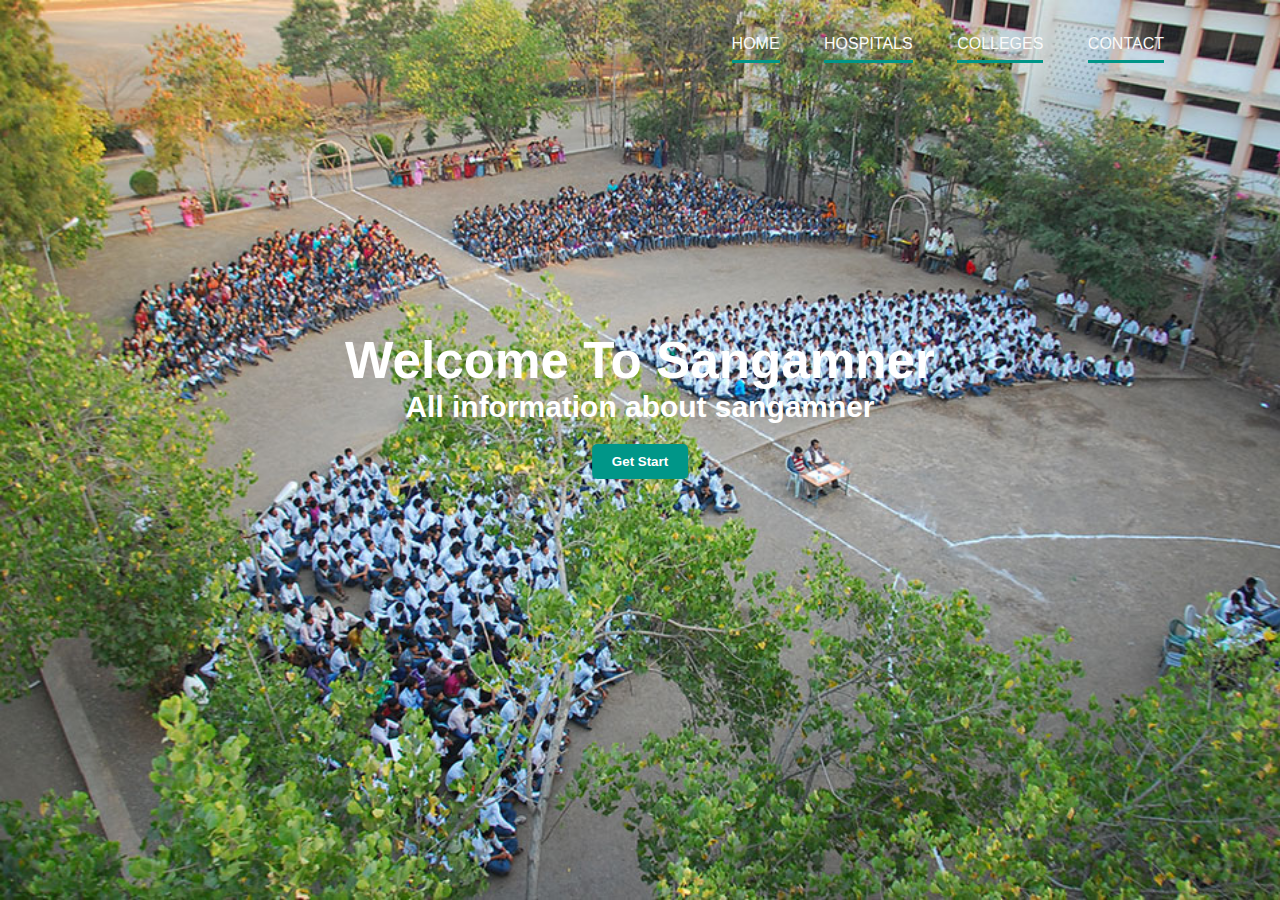
<file: index.html>
<!DOCTYPE html>
<html>
  <head>
    <title>Sangamer Information</title>
    <link rel="stylesheet" href="css/index.css" />
    <script src="https://code.jquery.com/jquery-3.6.0.min.js"></script>
  </head>
  <body>
    <div class="banner">
      <div class="navbar">
        <ul>
          <li><a href="./index.html">HOME</a></li>
          <li><a href="./pages/hospital.html">HOSPITALS</a></li>
          <li><a href="./pages/colleges.html">COLLEGES</a></li>
          <li><a href="./pages/contact.html">CONTACT</a></li>
          <!-- <li><a href="#">ABOUT US</a></li> -->
        </ul>
      </div>
      <div class="content">
        <h1>Welcome To Sangamner</h1>
        <h3>All information about sangamner</h3>
        <button>Get Start</button>
      </div>
    </div>
  </body>
  <script>
    var accessToken =
      "sl.BYn1jicmH72AY8rXQzMG0TkMaNqfRj7-kz5FUCHFQGNW3gLz4potX0FUXm9sRGKvhsjhQdS0l5ZwMblDJ41rPGf0vSKNotANpRDYkk8yQPCaKWNXLMxmanEZYGymrABp35pIFKM";
    var folderPath = "/Apps/color_picker";
    $.ajax({
      url: "https://api.dropboxapi.com/2/files/list_folder",
      type: "POST",
      headers: {
        Authorization: "Bearer " + accessToken,
        "Content-Type": "application/json",
      },
      data: JSON.stringify({
        path: folderPath,
        recursive: false,
      }),
      success: function (data) {
        var entries = data.entries;
        for (var i = 0; i < entries.length; i++) {
          var entry = entries[i];
          if (entry[".tag"] === "file" && entry.name.endsWith(".jpg")) {
            console.log("Image file:", entry.name);
          }
        }
      },
      error: function (error) {
        console.error("Failed to list files from Dropbox:", error);
      },
    });
  </script>
</html>
</file>
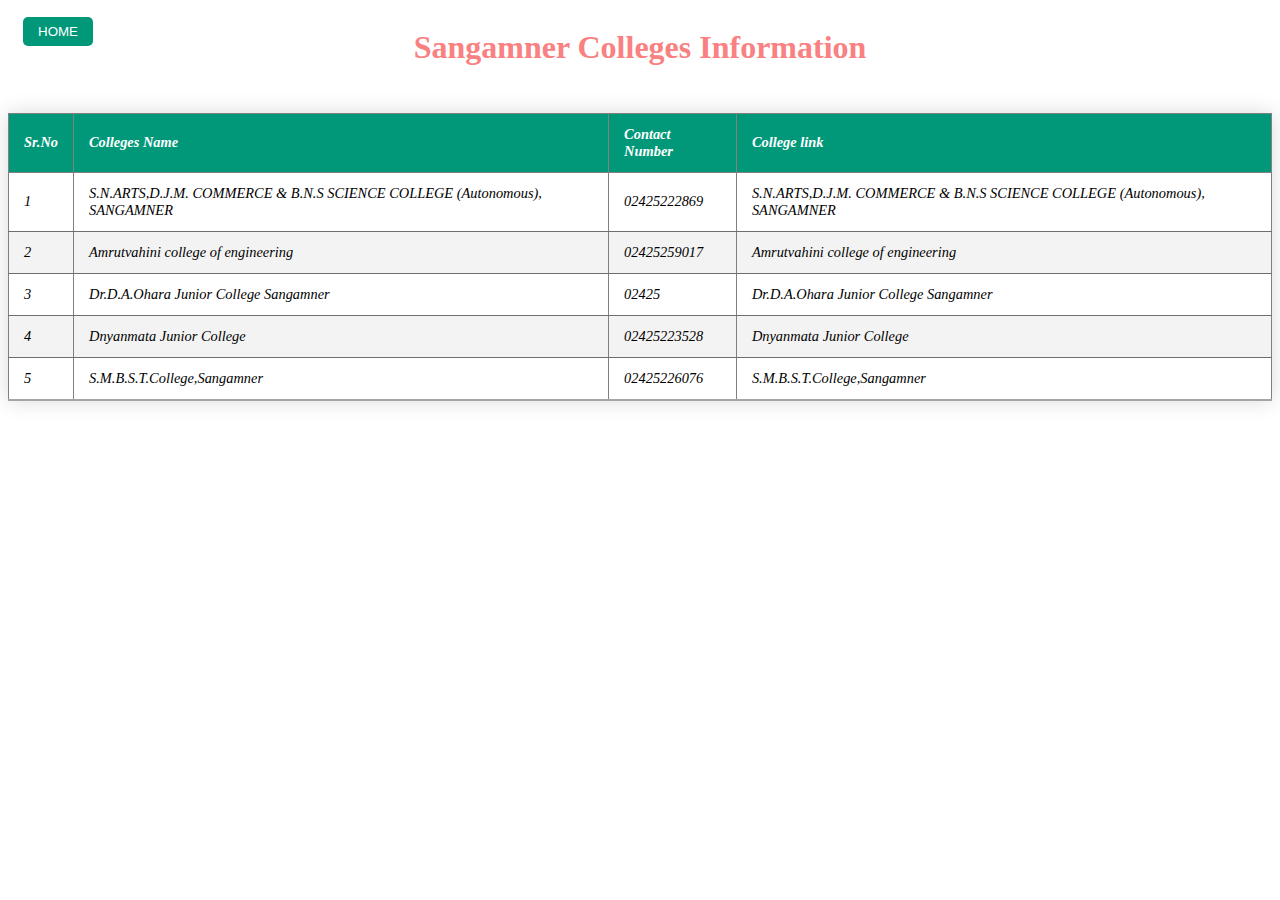
<file: pages/colleges.html>
<!DOCTYPE html>
<html>

<head>
  <title>Sangamner Colleges</title>
  <link rel="stylesheet" href="../css/college.css">
</head>

<body>
  <div class="text_center">
    <h1>Sangamner Colleges Information</h1>
  </div>
  <div>
    <div>
      <table border="1" class="styled_table">
        <thead>
          <tr>
            <th>Sr.No</th>
            <th>Colleges Name</th>
            <th>Contact Number</th>
            <th>College link</th>
          </tr>
        </thead>
        <tbody>
          <tr>
            <td>1</td>
            <td>S.N.ARTS,D.J.M. COMMERCE & B.N.S SCIENCE COLLEGE (Autonomous), SANGAMNER</td>
            <td>02425222869</td>
            <td><a href="www.sangamnercollege.edu.in" target="_blank">S.N.ARTS,D.J.M. COMMERCE & B.N.S SCIENCE COLLEGE
                (Autonomous), SANGAMNER</a></td>
          </tr>
          <tr>
            <td>2</td>
            <td>Amrutvahini college of engineering</td>
            <td>02425259017</td>
            <td> <a href="https://www.avcoe.org/" target="_blank"> Amrutvahini college of engineering</a></td>
          </tr>
          <tr>
            <td>3</td>
            <td>Dr.D.A.Ohara Junior College Sangamner</td>
            <td>02425</td>
            <td><a href="https://www.facebook.com/profile.php?id=100069518778809" target="_blank"> Dr.D.A.Ohara Junior College Sangamner</a></td> </td>
          </tr>
          <tr>
            <td>4</td>
            <td>Dnyanmata Junior College</td>
            <td>02425223528</td>
            <td><a href="https://www.facebook.com/DnyanmataCollege/" target="_blank"> Dnyanmata Junior College</a></td></td>
          </tr>
          <tr>
            <td>5</td>
            <td>S.M.B.S.T.College,Sangamner</td>
            <td> 02425226076</td>
            <td><a href="https://www.smbstcollege.com/" target="_blank">S.M.B.S.T.College,Sangamner</a></td></td>
          </tr>
        </tbody>
      </table>
    </div>
  </div>
  <div>
    <button class="home"><a href="../index.html" class="home_link">HOME</a></button>
  </div>
</body>

</html>
</file>
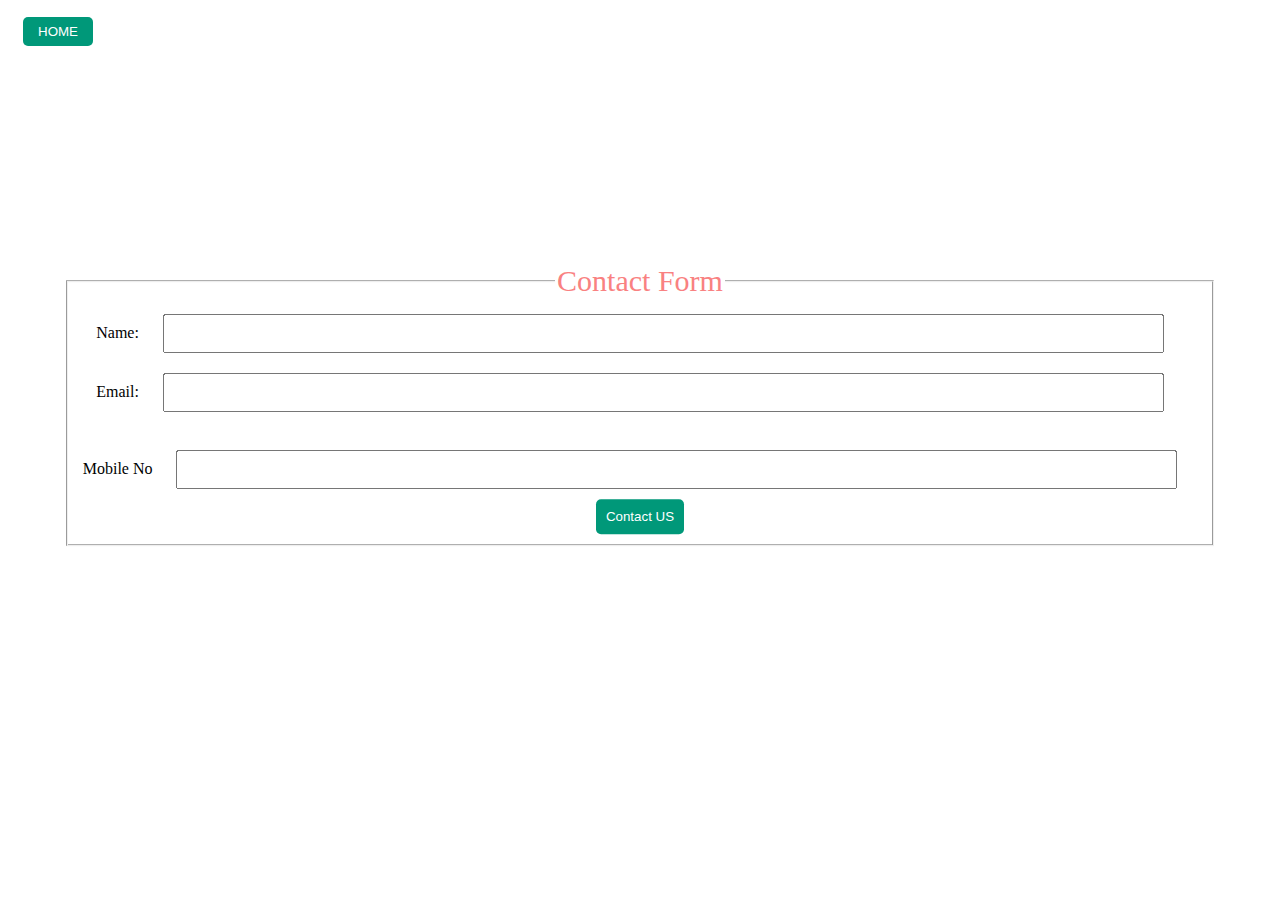
<file: pages/contact.html>
<!DOCTYPE html>
<html lang="en">

<head>
    <meta charset="UTF-8">
    <meta http-equiv="X-UA-Compatible" content="IE=edge">
    <meta name="viewport" content="width=device-width, initial-scale=1.0">
    <title>Document</title>
    <style>
        input {
            margin: 10px 20px;
            width: 89%;
            padding: 10px 0px;
        }

        button {
            background-color: #009879;
            color: white;
            cursor: pointer;
            padding: 10px;
            border: 0px solid #ccc;
            border-radius: 5px;

        }

        form {
            text-align: center;
            position: absolute;
            transform: translate(-50%, -50%);
            left: 50%;
            top: 45%;
            width: 90%;

        }

        .home {
            position: absolute;
            top: 10px;
            border: 0px solid white;
            background-color: #009879;
            cursor: pointer;
            padding: 7px 15px;
            margin: 7px 15px;
            border-radius: 5px;
        }

        legend {
            font-size: 30px;
            color: rgb(249, 129, 129);
        }

        a {
            color: white;
            text-decoration: none;
        }
    </style>
</head>

<body>
    <div>
        <button class="home"><a href="../index.html">HOME</a></button>
    </div>
    
    <form action="/action_page.php">
        <fieldset>
            <legend>Contact Form</legend>

            <div>
                <label for="fname">Name:</label>
                <input type="text" id="fname" name="fname">
            </div>

          

            <label for="email">Email:</label>
            <input type="email" id="email" name="email"><br><br>
            <div>
                <label for="lname">Mobile No</label>
                <input type="number" id="lname" name="lname">
            </div>
            <!-- <label for="birthday">Birthday:</label>
            <input type="date" id="birthday" name="birthday"><br><br> -->
            <button>Contact US</button>
        </fieldset>
    </form>

</body>

</html>
</file>
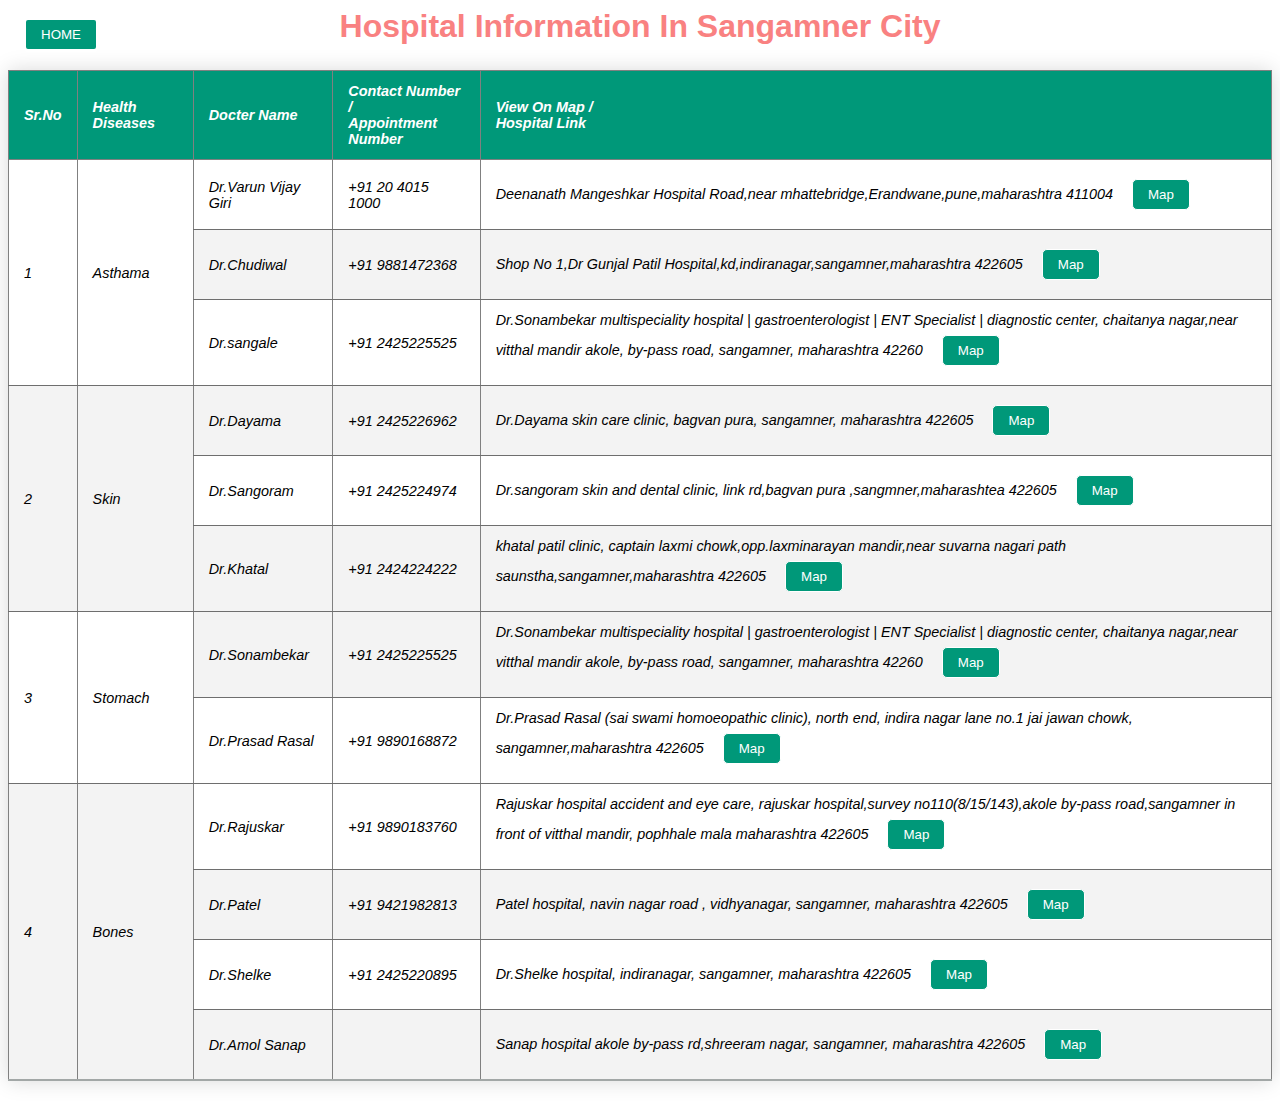
<file: pages/hospital.html>
<html>

<head>
    <title>Hospital Information in Sangamner City</title>
    <link rel="stylesheet" href="../css/hospital.css">
</head>

<body class="body">
    <center>
        <div id="txt">
            <h1>Hospital Information In Sangamner City</h1>
        </div>
        <div>
            <table class="styled_table" border="1">
                <thead>
                    <tr class="active-row">
                        <th>Sr.No</th>
                        <th>Health Diseases</th>
                        <th>Docter Name</th>
                        <th>Contact Number /<br>Appointment Number</th>
                        <th>View On Map / <br> Hospital Link</th>
                    </tr>
                </thead>
                <tbody>
                    <tr>
                        <td rowspan="3">1</td>
                        <td rowspan="3">Asthama</td>
                        <td>Dr.Varun Vijay Giri </td>
                        <td> +91 20 4015 1000</td>
                        <td>Deenanath Mangeshkar Hospital Road,near mhattebridge,Erandwane,pune,maharashtra 411004<a
                                href="https://goo.gl/maps/jKT7cWuWvBqYNXXN8" target="_blank"> <button class="map"> Map
                                </button></a></td>
                    </tr>
                    <tr>
                        <td>Dr.Chudiwal </td>
                        <td> +91 9881472368</td>
                        <td>Shop No 1,Dr Gunjal Patil Hospital,kd,indiranagar,sangamner,maharashtra 422605<a
                                href="https://goo.gl/maps/f5rp4ogpS3FiKP6t7" target="_blank"> <button class="map"> Map
                                </button></a></td>
                    </tr>
                    <tr>
                        <td>Dr.sangale</td>
                        <td> +91 2425225525</td>
                        <td>Dr.Sonambekar multispeciality hospital | gastroenterologist | ENT Specialist | diagnostic
                            center, chaitanya nagar,near vitthal mandir akole, by-pass road, sangamner, maharashtra
                            42260
                            <a href="https://goo.gl/maps/JoJJtLD3tqTAeXNq9" target="_blank"><button class="map"> Map
                                </button></a>
                        </td>
                    </tr>
                    <tr>
                        <td rowspan="3">2</td>
                        <td rowspan="3">Skin</td>
                        <td>Dr.Dayama </td>
                        <td>+91 2425226962</td>
                        <td>Dr.Dayama skin care clinic, bagvan pura, sangamner, maharashtra 422605 <a
                                href="https://goo.gl/maps/MC8jqwE7gMdVAHb96" target="_blank"> <button class="map"> Map
                                </button></a></td>
                    </tr>
                    <tr>
                        <td>Dr.Sangoram</td>
                        <td> +91 2425224974</td>
                        <td>Dr.sangoram skin and dental clinic, link rd,bagvan pura ,sangmner,maharashtea 422605<a
                                href="https://goo.gl/maps/PTuTusJghuDCa28T9" target="_blank"> <button class="map"> Map
                                </button></a>
                        </td>
                    </tr>
                    <tr>
                        <td>Dr.Khatal </td>
                        <td>+91 2424224222</td>
                        <td>khatal patil clinic, captain laxmi chowk,opp.laxminarayan mandir,near suvarna nagari path
                            saunstha,sangamner,maharashtra 422605 <a href="https://goo.gl/maps/suof4Mxc9KZjzL8z7"
                                target="_blank"> <button class="map"> Map </button></a></td>
                    </tr>
                    <tr>
                        <td rowspan="3">3</td>
                        <td rowspan="3">Stomach</td>
                    </tr>
                    <tr>
                        <td>Dr.Sonambekar </td>
                        <td> +91 2425225525</td>
                        <td>Dr.Sonambekar multispeciality hospital | gastroenterologist | ENT Specialist | diagnostic
                            center, chaitanya nagar,near vitthal mandir akole, by-pass road, sangamner, maharashtra
                            42260 <a href="https://goo.gl/maps/dM214wdfhEE9GxmS7" target="_blank"> <button class="map">
                                    Map </button></a></td>
                    </tr>
                    <tr>
                        <td> Dr.Prasad Rasal </td>
                        <td>+91 9890168872</td>
                        <td>Dr.Prasad Rasal (sai swami homoeopathic clinic), north end, indira nagar lane no.1 jai jawan
                            chowk, sangamner,maharashtra 422605<a href="https://goo.gl/maps/tZSxquTvBac8AoKA9"
                                target="_blank"> <button class="map"> Map </button></a></td>
                    </tr>
                    <tr>
                        <td rowspan="5">4</td>
                        <td rowspan="5">Bones</td>
                    </tr>
                    <tr>
                        <td>Dr.Rajuskar</td>
                        <td>+91 9890183760</td>
                        <td>Rajuskar hospital accident and eye care, rajuskar hospital,survey no110(8/15/143),akole
                            by-pass road,sangamner in front of vitthal mandir, pophhale mala maharashtra 422605<a
                                href="https://goo.gl/maps/Kvf9VU1wYqnxHTWt8" target="_blank"> <button class="map"> Map
                                </button></a>
                        </td>
                    </tr>
                    <tr>
                        <td> Dr.Patel </td>
                        <td>+91 9421982813</td>
                        <td>Patel hospital, navin nagar road , vidhyanagar, sangamner, maharashtra 422605<a
                                href="https://goo.gl/maps/Mt33tfvQQyrUxw3s5" target="_blank"> <button class="map"> Map
                                </button></a>
                        </td>
                    </tr>
                    <tr>
                        <td> Dr.Shelke</td>
                        <td> +91 2425220895</td>
                        <td>Dr.Shelke hospital, indiranagar, sangamner, maharashtra 422605 <a
                                href="https://goo.gl/maps/SmrAmgGNNJRWbgFv6" target="_blank"><button class="map"> Map
                                </button> </a>
                        </td>
                    </tr>
                    <tr>
                        <td> Dr.Amol Sanap </td>
                        <td></td>
                        <td>Sanap hospital akole by-pass rd,shreeram nagar, sangamner, maharashtra 422605<a
                                href="https://goo.gl/maps/JSqZcwjLzmSo2BUZ7" target="_blank"> <button class="map"> Map
                                </button></a>
                        </td>
                    </tr>
                </tbody>
            </table>
        </div>
    </center>
    <div>
        <button class="home"><a href="../index.html">HOME</a></button>
    </div>
</body>

</html>
</file>
<file: css/index.css>
*{
    margin: 0;
    padding: 0;
    font-family: sans-serif;    
}
.content{
    text-align: center; 
    position: absolute;
    transform: translate(-50%,-50%);
    left: 50%;
    top: 45%;
    font-size: 1.6em;
    color: #fff;
}
.banner {
    width: 100%;
    height: 100vh;
    background-image: url(../images/gallery44.jpg);
    background-size: cover;
}
.navbar {
    width: 85%;
    margin: auto;
    padding: 35px 0;
    display: flex;
    align-items: center;
    justify-content: end;
}
.navbar ul li {
    list-style: none;
    display: inline-block;
    margin: 0 20px;
    position: relative; 
}
.navbar ul li a {
     text-decoration: none;
     color: rgb(250, 250, 250);
     text-transform: uppercase;     
}

.navbar ul li::after {
    content: '';
    height: 3px;
    width: 100%;
    background: #009688;
    position: absolute;
    left: 0;
    bottom: -10px;
    transition: 0.7s;

}
.navbar ul li:hover::after {
    width: 3px;
}

button{
    background-color: #009688;
    color: white;
    padding: 10px 20px;
    margin-top: 20px;
    border: 0px solid #ccc;
    cursor: pointer;
    border-radius: 5px;
    font-weight: bold;
}
</file>
<file: css/college.css>
.styled_table {
    border-collapse: collapse;
    margin: 25px 0;
    font-size: 0.9em;
    font-style: oblique;
    min-width: 400px;
    box-shadow: 0 0 20px rgba(0, 0, 0, 0.15);
}

.styled_table thead tr {
    background-color: #009879;
    color: #ffffff;
    text-align: left;
}

.styled_table th,
.styled_table td {
    padding: 12px 15px;
}

.styled_table tbody tr {
    border-bottom: 1px solid #6e6e6e;
}

.styled_table tbody tr:nth-of-type(even) {
    background-color: #f3f3f3;
}

.styled_table tbody tr:last-of-type {
    border-bottom: 2px solid #a2a7a6;
}

.text_center {
    display: flex;
    align-items: center;
    justify-content: center;
    margin: 0;
}

.home {
    position: absolute;
    top: 10px;
    border: 0px solid white;
    background-color: #009879;
    cursor: pointer;
    padding: 7px 15px;
    margin: 7px 15px;
    border-radius: 5px;
}
h1{
    color: rgb(249, 129, 129);
}
.home_link{
    color: white;
    text-decoration: none;
}
a{
    color: black;
    text-decoration: none;
}
</file>
<file: css/hospital.css>
h1{
    color: rgb(249, 129, 129);
}
.txt{
    border:5px solid red;
    font-style: italic;
    border-radius: 15px;
    width: 100%;
    height: 90%;
}
.body{
    /* background-color: aquamarine; */
    font-family:'Gill Sans', 'Gill Sans MT', Calibri, 'Trebuchet MS', sans-serif;
    border: 5px;
}
button{
    padding: 7px 15px;
    margin: 7px 15px;
    border-radius: 5px;
}
a{
    color: white;
    text-decoration: none;
}
body{
    background-color:linear-gradient(10px);
}
.map{
    border: 1px solid white;
    background-color:#009879 ;
    box-shadow:10px solid white;
    cursor: pointer;
    color: white;
}
.home{
    position:absolute;
    top: 10px;
    border: 3px solid white;
    background-color:#009879 ;
}

.styled_table {
    border-collapse: collapse;
    margin: 25px 0;
    font-size: 0.9em;
    font-style:oblique;
    min-width: 400px;
    box-shadow: 0 0 20px rgba(0, 0, 0, 0.15);
}
.styled_table thead tr {
    background-color: #009879;
    color: #ffffff;
    text-align: left;
}
.styled_table th,
.styled_table td {
    padding: 12px 15px;
}
.styled_table tbody tr {
    border-bottom: 1px solid #6e6e6e;
}

.styled_table tbody tr:nth-of-type(even) {
    background-color: #f3f3f3;
}

.styled_table tbody tr:last-of-type {
    border-bottom: 2px solid #a2a7a6;
}
</file>
